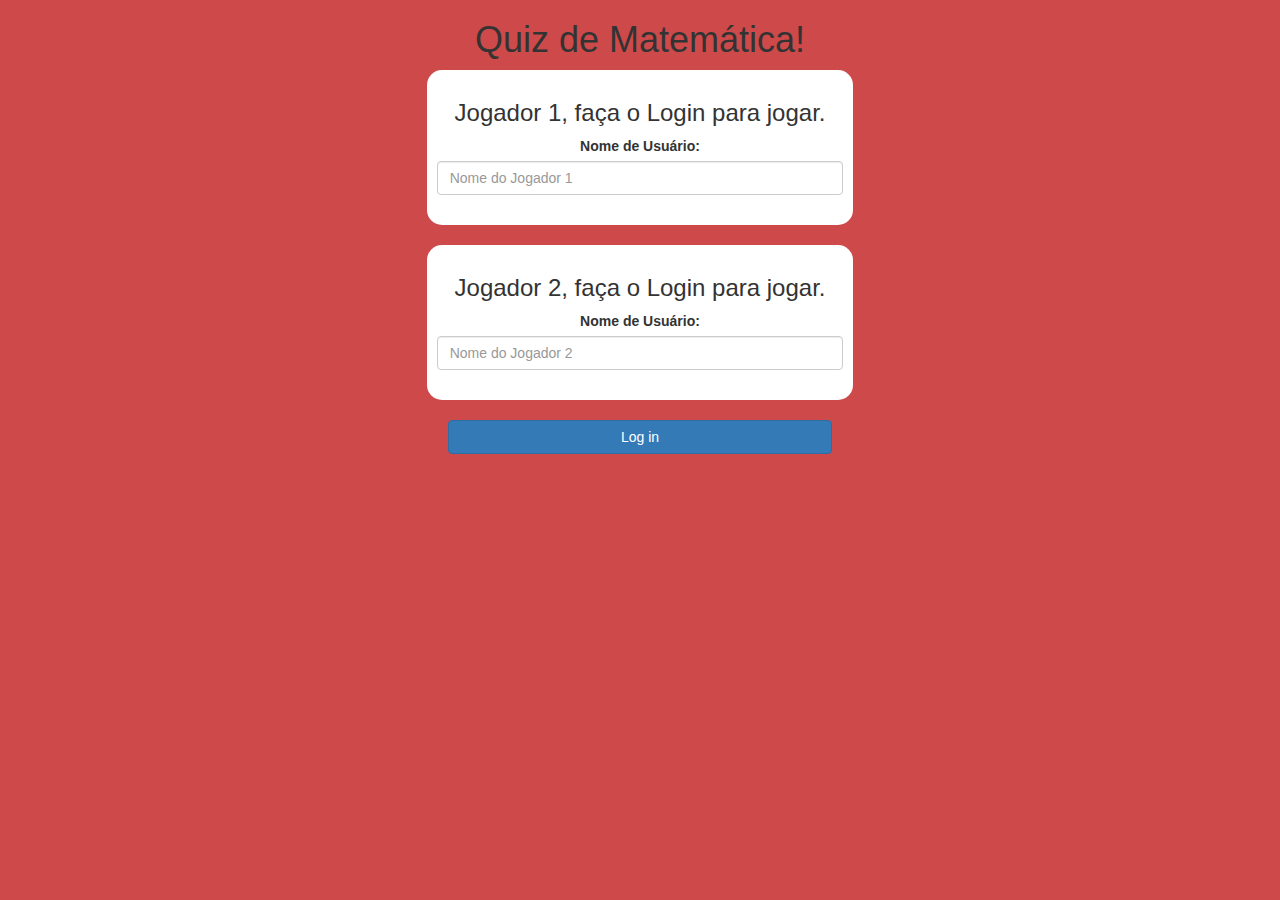
<file: index.html>
<!DOCTYPE html>
<html>
<head>
	<title>Quiz de Matemática!</title>

<meta name="viewport" content="width=device-width, initial-scale=1">
<link rel="stylesheet" href="https://maxcdn.bootstrapcdn.com/bootstrap/3.4.0/css/bootstrap.min.css">
<script src="https://ajax.googleapis.com/ajax/libs/jquery/3.4.1/jquery.min.js"></script>
<script src="https://maxcdn.bootstrapcdn.com/bootstrap/3.4.0/js/bootstrap.min.js"></script>

<link rel="stylesheet" type="text/css" href="style.css">

<script src="main.js"></script>
</head>
<body>

<center>
	<h1>Quiz de Matemática!</h1>

	<div class="col-lg-4 col-sm-8 col-xs-11 login_div1">
		<h3 >Jogador 1, faça o Login para jogar.</h3>
		<label >Nome de Usuário:</label>
		 <input type="text" id="player1NameInput" class="form-control" placeholder="Nome do Jogador 1">
		 <br>
	</div>
<br>
	<div class="col-lg-4 col-sm-8 col-xs-11 login_div2">
		<h3 >Jogador 2, faça o Login para jogar.</h3>
		  <label >Nome de Usuário:</label>
		 <input type="text" id="player2NameInput" class="form-control" placeholder="Nome do Jogador 2">
		<br>
	</div>
	<br>
		<button style="width:30%" class="btn btn-primary" onclick="addUser()">Log in</button>
</center>

</body>
</html>
</file>
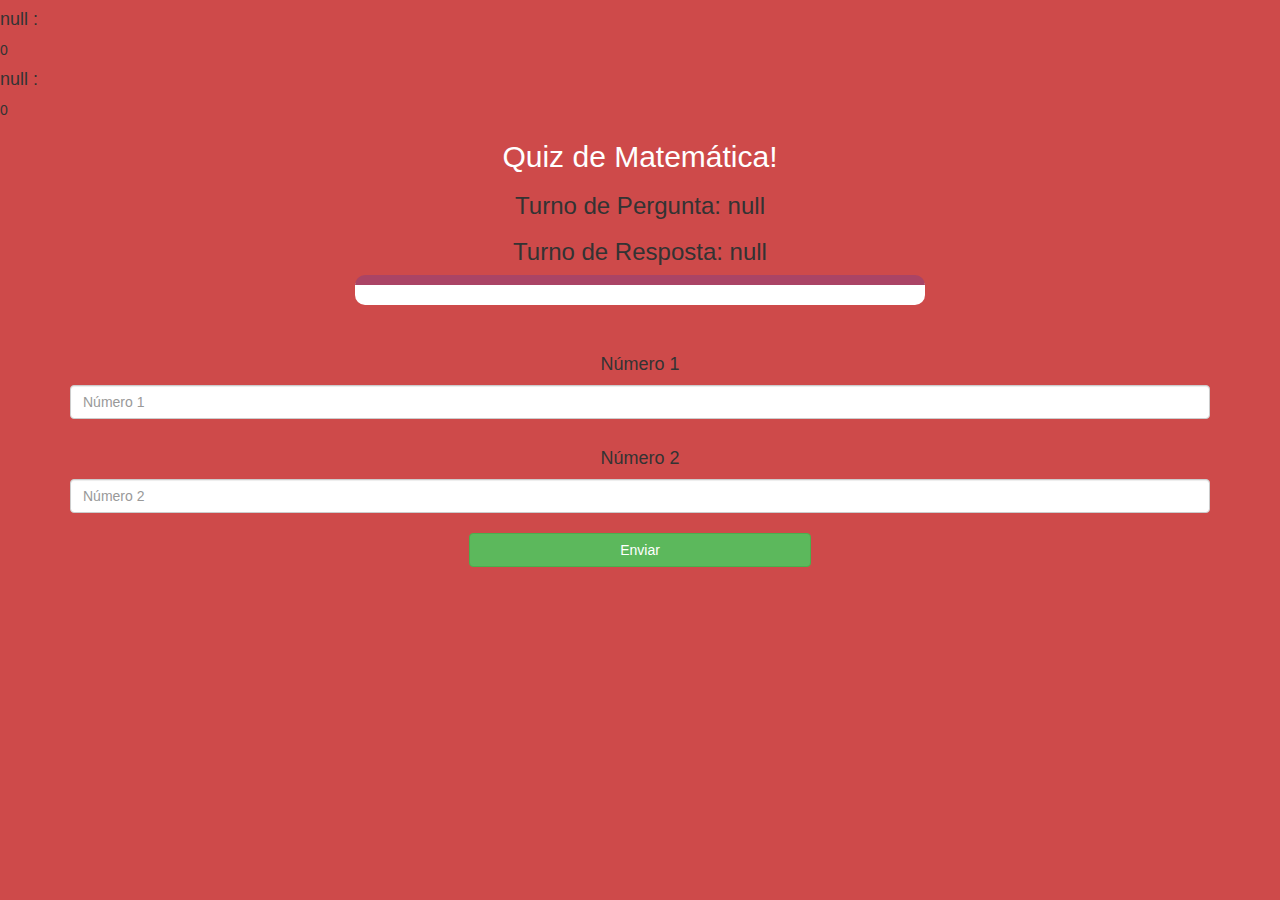
<file: game_page.html>
<!DOCTYPE html>
<html>
<head>
	<title>Quiz de Matemática!</title>

<meta name="viewport" content="width=device-width, initial-scale=1">
<link rel="stylesheet" href="https://maxcdn.bootstrapcdn.com/bootstrap/3.4.0/css/bootstrap.min.css">
<script src="https://ajax.googleapis.com/ajax/libs/jquery/3.4.1/jquery.min.js"></script>
<script src="https://maxcdn.bootstrapcdn.com/bootstrap/3.4.0/js/bootstrap.min.js"></script>
<link rel="stylesheet" type="text/css" href="style.css">
</head>
<body>

<h4 id="player1_name"></h4> <span id="player1_score"></span>
<br>
<h4 id="player2_name"></h4> <span id="player2_score"></span>

<div class="container">
	<center>
		<h2 style="color: white;">Quiz de Matemática!</h2>
		<h3 id="player_question"></h3>
		<h3 id="player_answer"></h3>
		<div id="output" class="col-lg-6"> </div>
		<br>
		<br>
		<h4>Número 1</h4>
		<input type="text" id="number1" class="form-control" placeholder="Número 1"> <br>
		<h4>Número 2</h4> <input type="text" id="number2" class="form-control" placeholder="Número 2">
		<br>
		<button onclick="send()" class="btn btn-success" style="width: 30%;">Enviar</button>
	</center>
</div>

<script src="game_page.js"></script>
</body>
</html>
</file>
<file: style.css>
body
{
	background:#ce4a4a;
}

	.login_div1 , .login_div2
	{
		background: white;
		padding: 10px;
		float: none;
		border-radius: 15px;
	}


#player1Name , #player2Name
{
	display: inline-block;
	margin-left: 20px;
}
#word
{
	width: 60%;
}
#wordDisplay
{
	letter-spacing: 5px;
}
#output
{
background: white;
border-radius: 10px;
border-top: 10px solid #AA4465;
padding: 10px;
float: none;
text-align: left;
}
</file>
